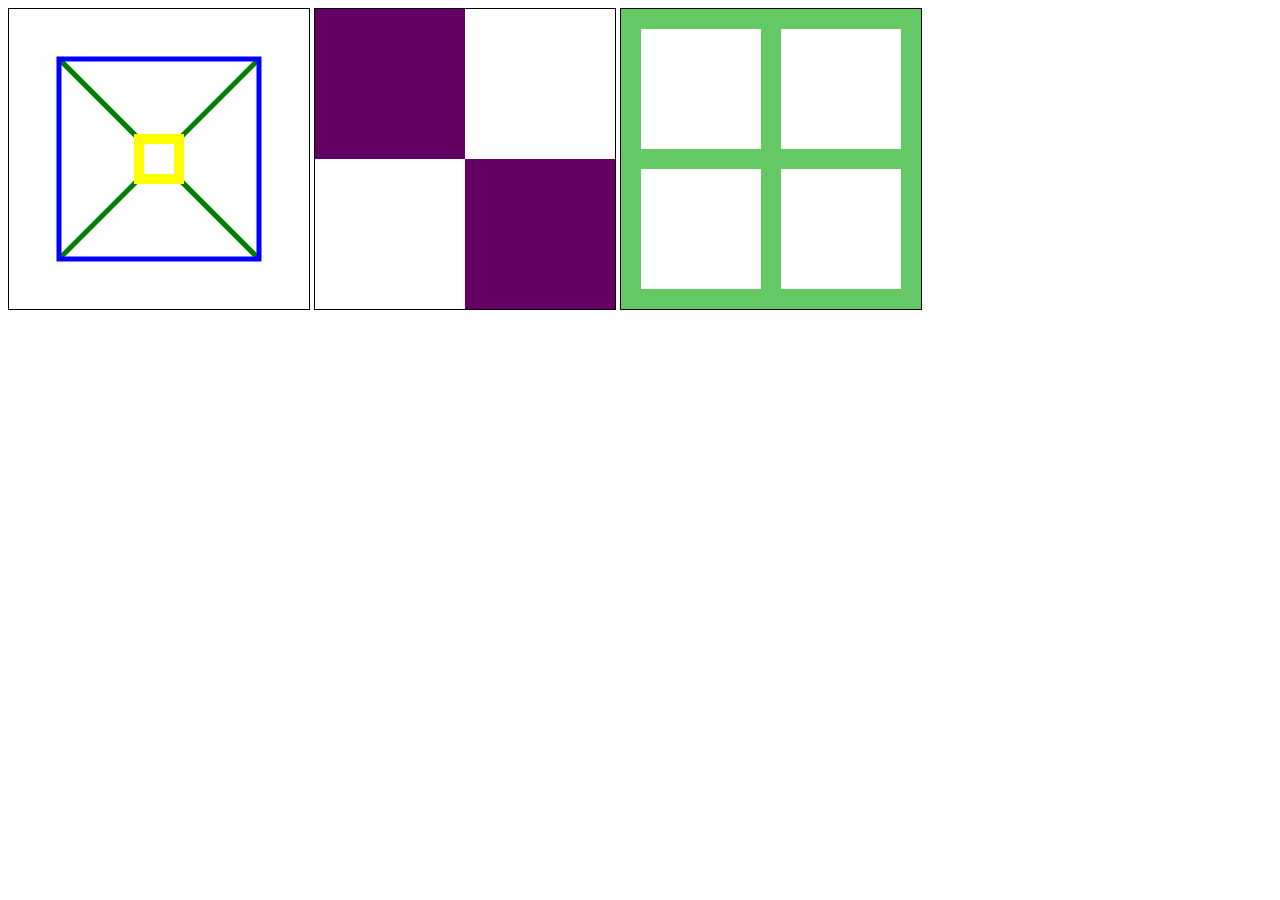
<file: lesson2/index.html>
<!DOCTYPE html>
<html>
<head>
    <title>Lesson 2</title>
    <link rel="stylesheet" type="text/css" href="style.css">
</head>
<body>
    <canvas id="myCanvas" width="300" height="300"></canvas>

    <canvas id="one" width="300" height="300"></canvas>
    <canvas id="two" width="300" height="300"></canvas>

    <script type="text/javascript" src="app.js"></script>
</body>
</html>
</file>
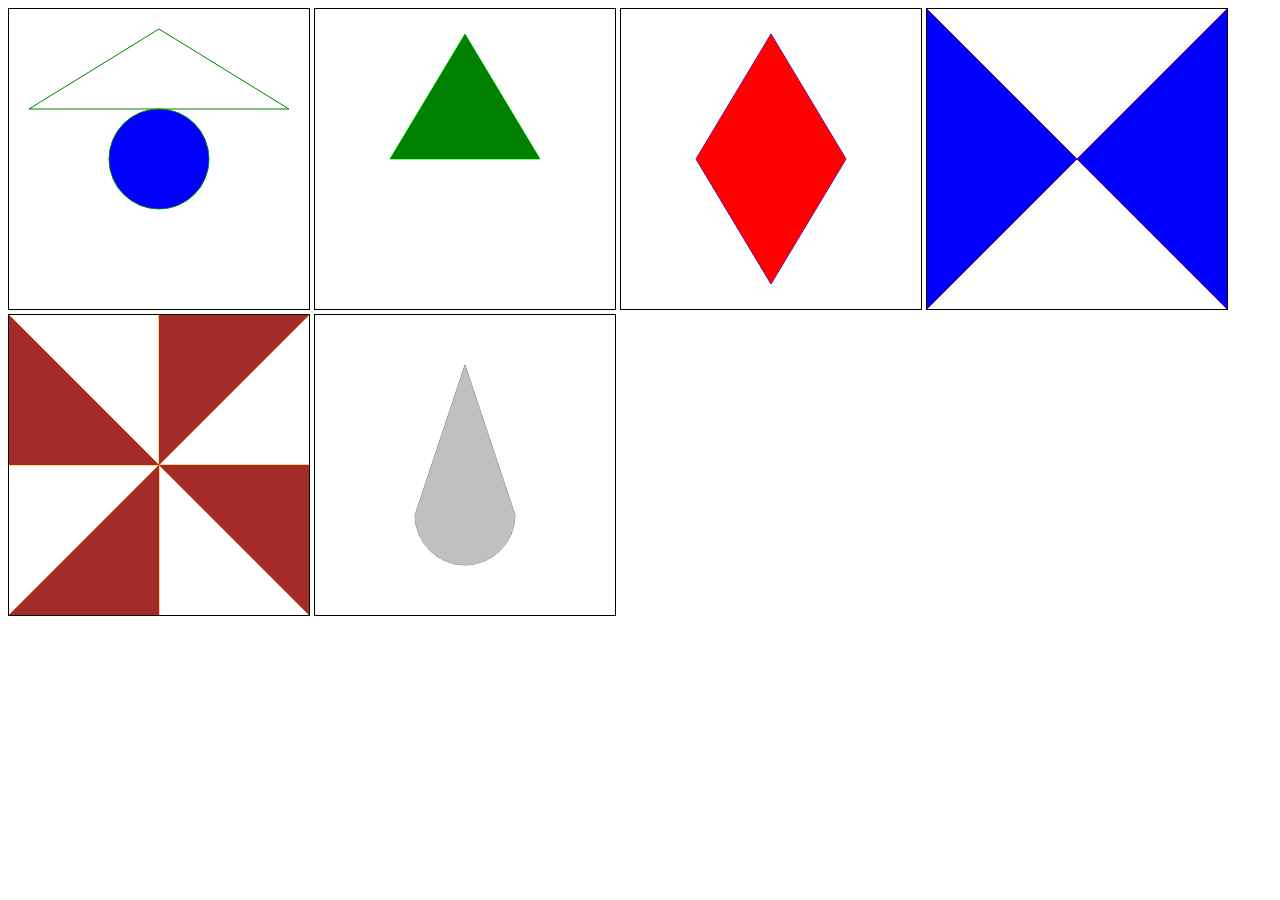
<file: lesson3/index.html>
<!DOCTYPE html>
<html>
<head>
    <title>Lesson 3</title>
    <link rel="stylesheet" type="text/css" href="style.css">
</head>
<body>
    <canvas id="myCanvas" width="300" height="300"></canvas>

    <canvas id="myCanvas1" width="300" height="300"></canvas>
    <canvas id="myCanvas2" width="300" height="300"></canvas>
    <canvas id="myCanvas3" width="300" height="300"></canvas>
    <canvas id="myCanvas4" width="300" height="300"></canvas>
    <canvas id="myCanvas5" width="300" height="300"></canvas>

    <script type="text/javascript" src="app.js"></script>
</body>
</html>
</file>
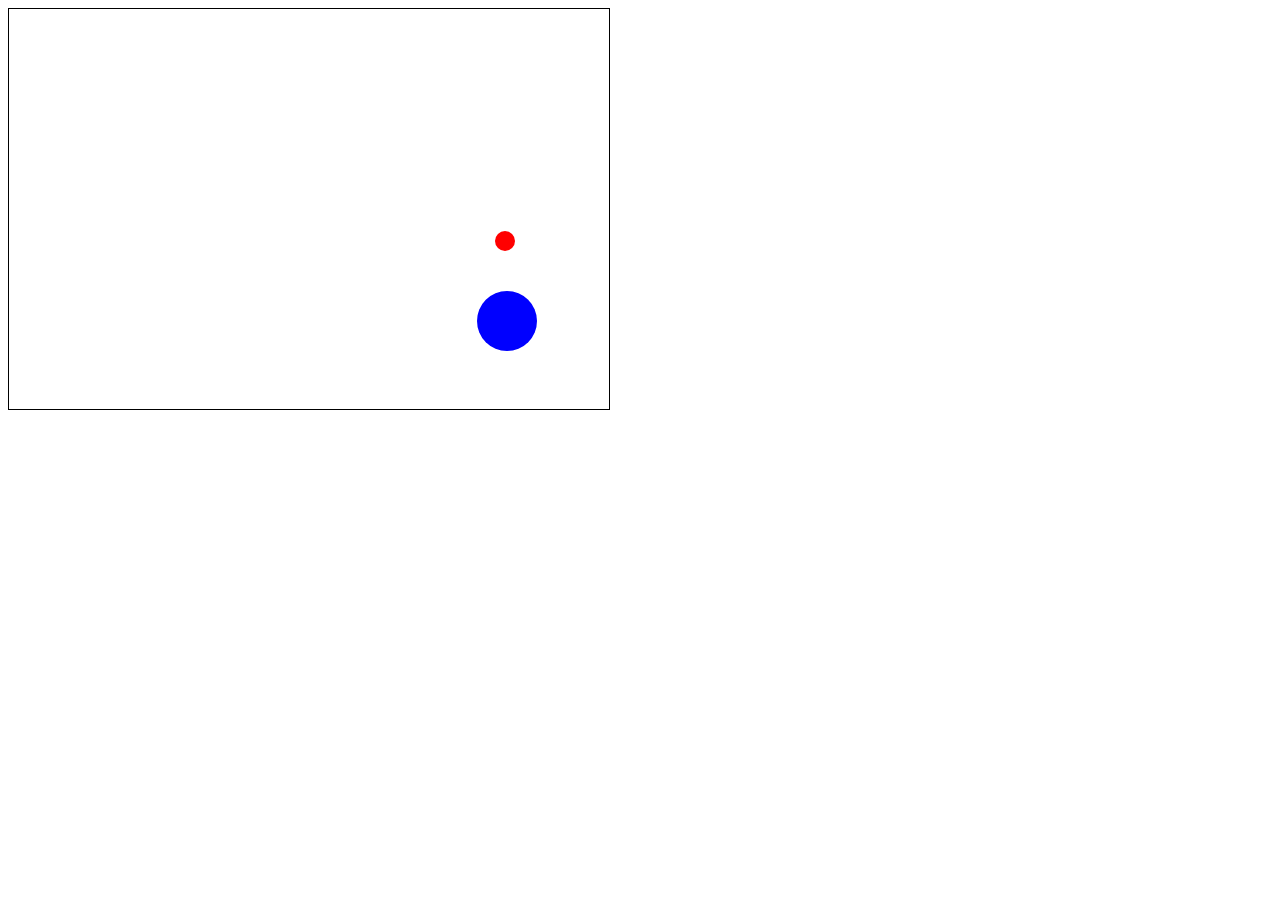
<file: lesson5/index.html>
<!DOCTYPE html>
<html>
<head>
    <title>Lesson 5</title>
    <link rel="stylesheet" type="text/css" href="style.css">
</head>
<body>
    <canvas id="myCanvas" width="600" height="400"></canvas>

    <script type="text/javascript" src="app.js"></script>
</body>
</html>
</file>
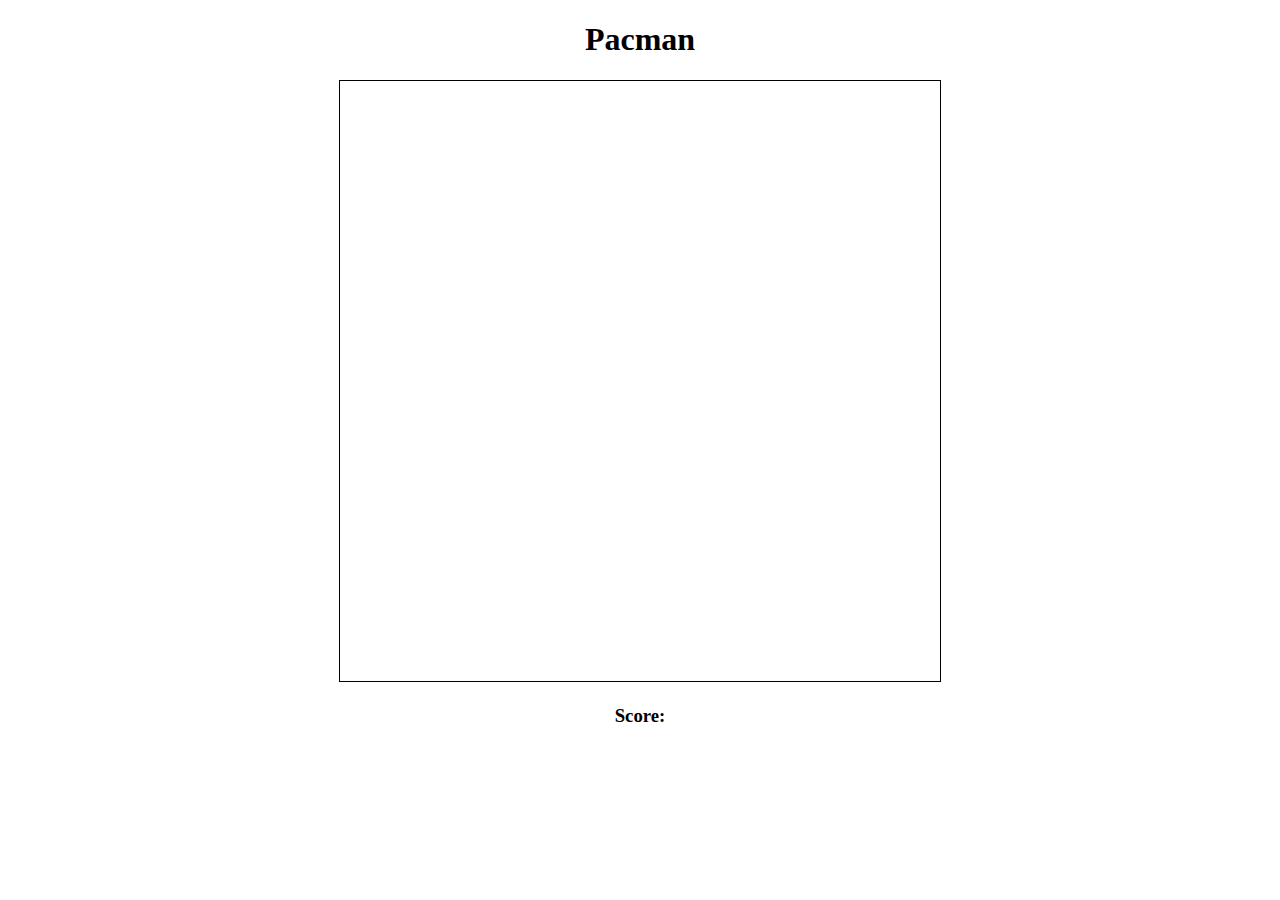
<file: lesson6/index.html>
<!DOCTYPE html>
<html>
<head>
    <title>Lesson 6</title>
    <link rel="stylesheet" type="text/css" href="style.css">
</head>
<body>
    <h1>Pacman</h1>
    <canvas id="myCanvas" width="600" height="600"></canvas>

    <h3 id="score">Score: </h3>

    <script type="text/javascript" src="app.js"></script>
</body>
</html>
</file>
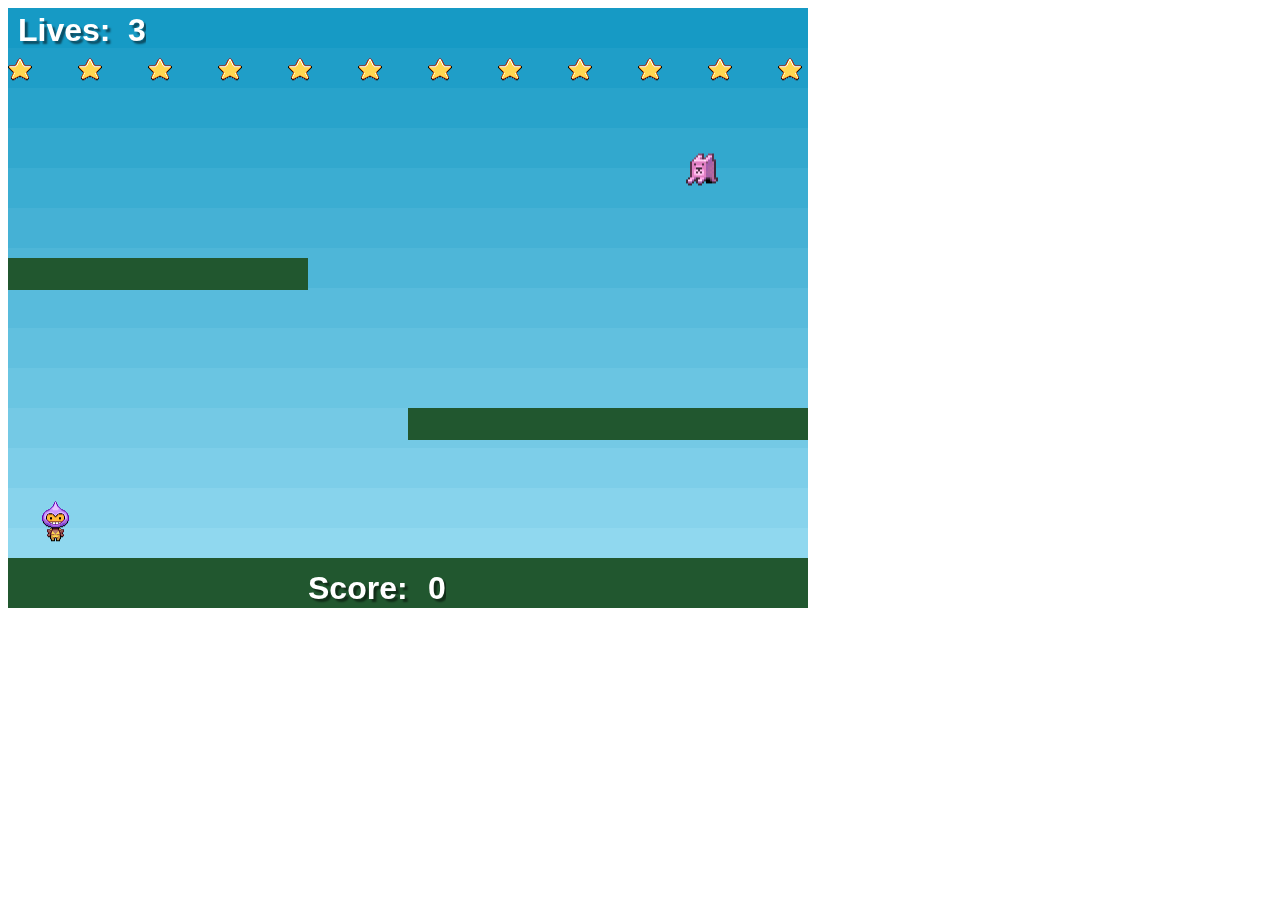
<file: phaserGame/index.html>
<!DOCTYPE html>
<html>
<head>
    <title>Phaser Game</title>
    <script type="text/javascript" src="phaser.min.js"></script>
</head>
<body>

    <script type="text/javascript" src="app.js"></script>

</body>
</html>
</file>
<file: lesson2/style.css>
canvas{
    border: black solid 1px;
}
</file>
<file: lesson3/style.css>
canvas{
    border: black solid 1px;
}
</file>
<file: lesson5/style.css>
canvas{
    border: black solid 1px;
}
</file>
<file: lesson6/style.css>
canvas{
    border: black solid 1px;
}

body {
    font-family: Impact;
    text-align: center;
}
</file>
